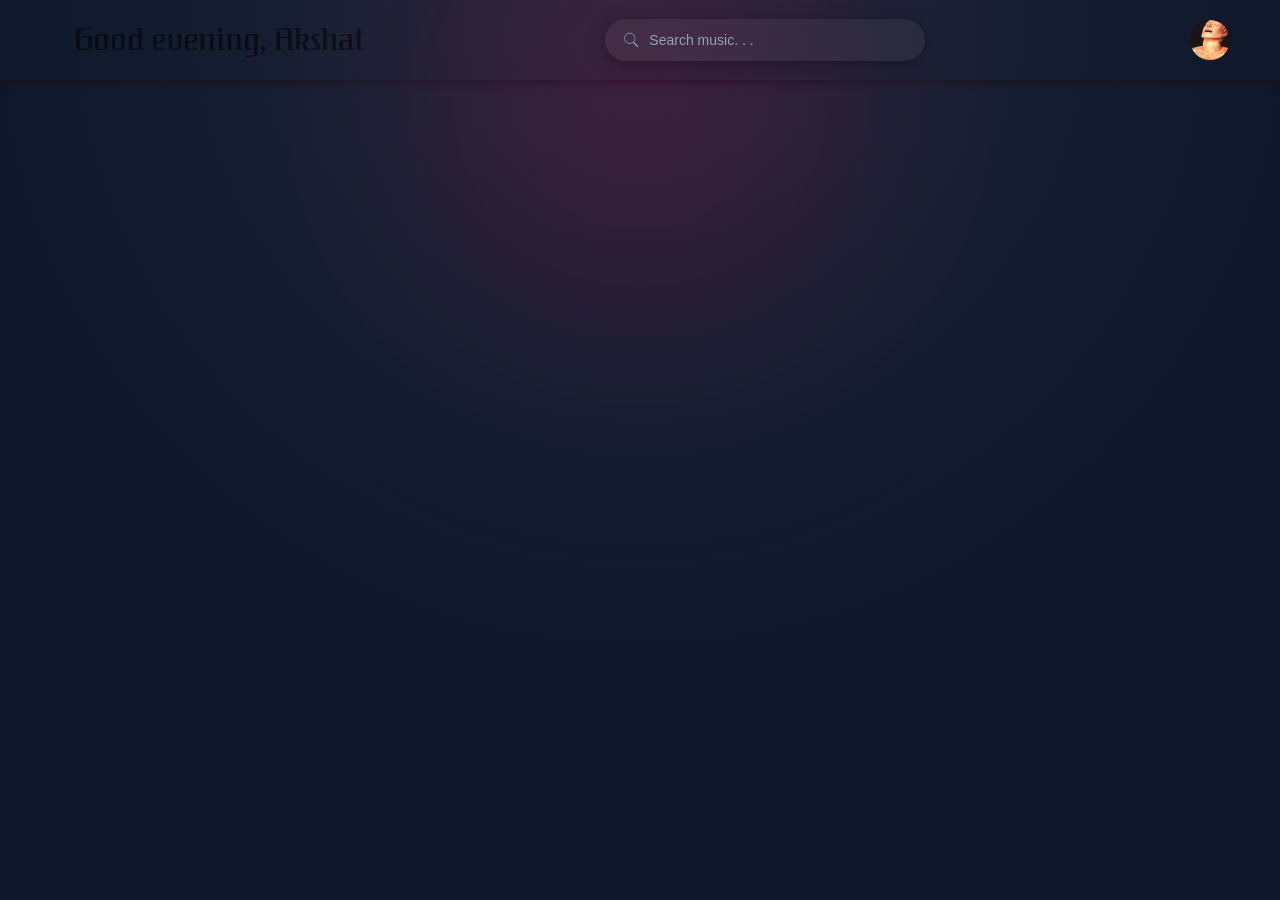
<file: index.html>
<!DOCTYPE html>
<html lang="en">
<head>
    <meta charset="UTF-8">
    <meta name="viewport" content="width=device-width, initial-scale=1.0">
    <link rel="stylesheet" href="./src/styles/index.css">
    <link rel="stylesheet" href="./src/styles/header.css">
    <title>Music App</title>
</head>
<body>
    <header>
        <div class="message">Good evening, Akshat</div>

        <div class="search">
            <svg xmlns="http://www.w3.org/2000/svg" x="0px" y="0px" width="24" height="24" viewBox="0 0 50 50">
                <path d="M 21 3 C 11.621094 3 4 10.621094 4 20 C 4 29.378906 11.621094 37 21 37 C 24.710938 37 28.140625 35.804688 30.9375 33.78125 L 44.09375 46.90625 L 46.90625 44.09375 L 33.90625 31.0625 C 36.460938 28.085938 38 24.222656 38 20 C 38 10.621094 30.378906 3 21 3 Z M 21 5 C 29.296875 5 36 11.703125 36 20 C 36 28.296875 29.296875 35 21 35 C 12.703125 35 6 28.296875 6 20 C 6 11.703125 12.703125 5 21 5 Z"></path>
            </svg>
            <input type="text" placeholder="Search music. . ." />
        </div>

        <div class="pfp" >
            <!-- CHANGE SRC to images/PFP_default -->
            <img src="./public/temp/tempPFP.png"> 
        </div>
    </header>

    <div class="main">
        <div class="recommend"></div>
        <div class="recent"></div>
        <div class="browse"></div>
    </div>

    <div class="player"></div>
    <script src="https://cdnjs.cloudflare.com/ajax/libs/gsap/3.13.0/gsap.min.js" integrity="sha512-NcZdtrT77bJr4STcmsGAESr06BYGE8woZdSdEgqnpyqac7sugNO+Tr4bGwGF3MsnEkGKhU2KL2xh6Ec+BqsaHA==" crossorigin="anonymous" referrerpolicy="no-referrer"></script>
    <script src = "./src/index.js"></script>
</body>
</html>
</file>
<file: src/styles/index.css>
@import url('https://fonts.googleapis.com/css2?family=Federant&display=swap');

:root {
  --bg: #1E1F26;
  --bg-dark: #19191d;
  --surface: #23242B;

  --shadow-light: #2A2B33;
  --shadow-dark: #14151A;

  --text: #E4E6EB;
  --text-in: #94a3b8;;

  --accent: #6D8CFF;
}

*{
    margin:0;
    padding:0;
    box-sizing:border-box;
}

body{
    height:100vh;
    display:flex;
    justify-content:center;

    background: radial-gradient(circle at top, #1e293b 0%, #0f172a 60%);
    font-family: "Federant", sans-serif;
    overflow:hidden;
}

body::before{
    content:"";
    position:absolute;
    top:-200px;
    width:600px;
    height:600px;
    background: radial-gradient(circle, rgba(255,0,76,0.25), transparent 70%);
    filter: blur(120px);
}
</file>
<file: src/styles/header.css>
@import url('https://fonts.googleapis.com/css2?family=Federant&display=swap');


header{
    background-color: rgba(0, 0, 0, 0);
    height: 80px; width: 100%;
    box-shadow: 0 1px 10px var(--shadow-dark);
    display: flex;
    flex-direction: row;
    align-items: center;
    justify-content: space-between;
}

.message{
    margin-left: 50px;
    font-family: "Federant", serif;
    font-weight: 400;
    font-style: normal;
    font-size: 30px;
}

.search{
    display: flex;
    align-items: center;
    background: rgba(255, 255, 255, 0.05);
    backdrop-filter: blur(10px);
    padding: 12px 18px;
    border-radius: 30px;
    width: 320px;
    box-shadow: 0 4px 20px rgba(0,0,0,0.3);

    svg{
        width: 18px;
        height: 18px;
        fill: var(--text-in);
        margin-right: 10px;
    }
}

input {
    background: transparent;
    border: none;
    outline: none;
    color: var(--text);
    width: 100%;
    font-size: 14px;
}

input::placeholder {
    color: #94a3b8;
}


.pfp{
    background-color: var(--bg-dark);
    width: 40px; height: 40px;
    border-radius: 40px;
    margin-right: 50px;
    img {
        width: 100%;
        height: 100%;
        border-radius: 40px;
        object-fit: cover;
    }
}
</file>
